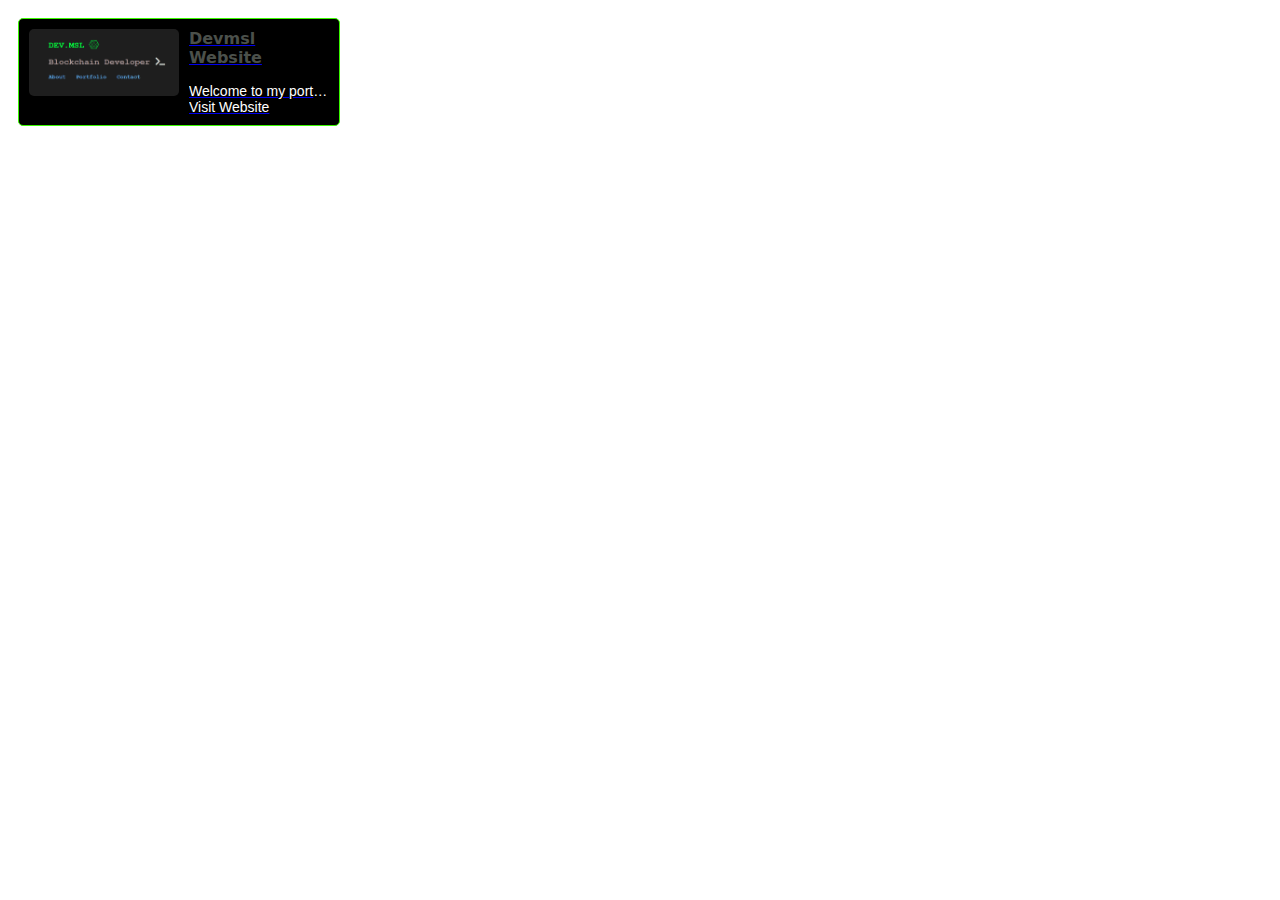
<file: preview.html>
<!DOCTYPE html>
<html lang="en">
<head>
    <meta charset="UTF-8">
    <meta name="viewport" content="width=device-width, initial-scale=1.0">
    <title>preview</title>
    <link rel="stylesheet" href="pre.css">
    <link rel="icon" href="/icons8-favicon-18.png" type="image/x-icon">

</head>
<body>
    <div class="link-preview">
        <a href="https://devmsl.bio" target="_blank">
          <div class="preview-image">
            <!-- Your website's logo or thumbnail image -->
            <img src="/Capture.PNG" alt="Website Thumbnail">
          </div>
          <div class="preview-content">
            <h3>Devmsl Website</h3>
            <p>Welcome to my portfolio website. I am a blockchain developer...</p>
            <p>Visit Website</p>
          </div>
        </a>
      </div>
      
      
</body>
</html>
</file>
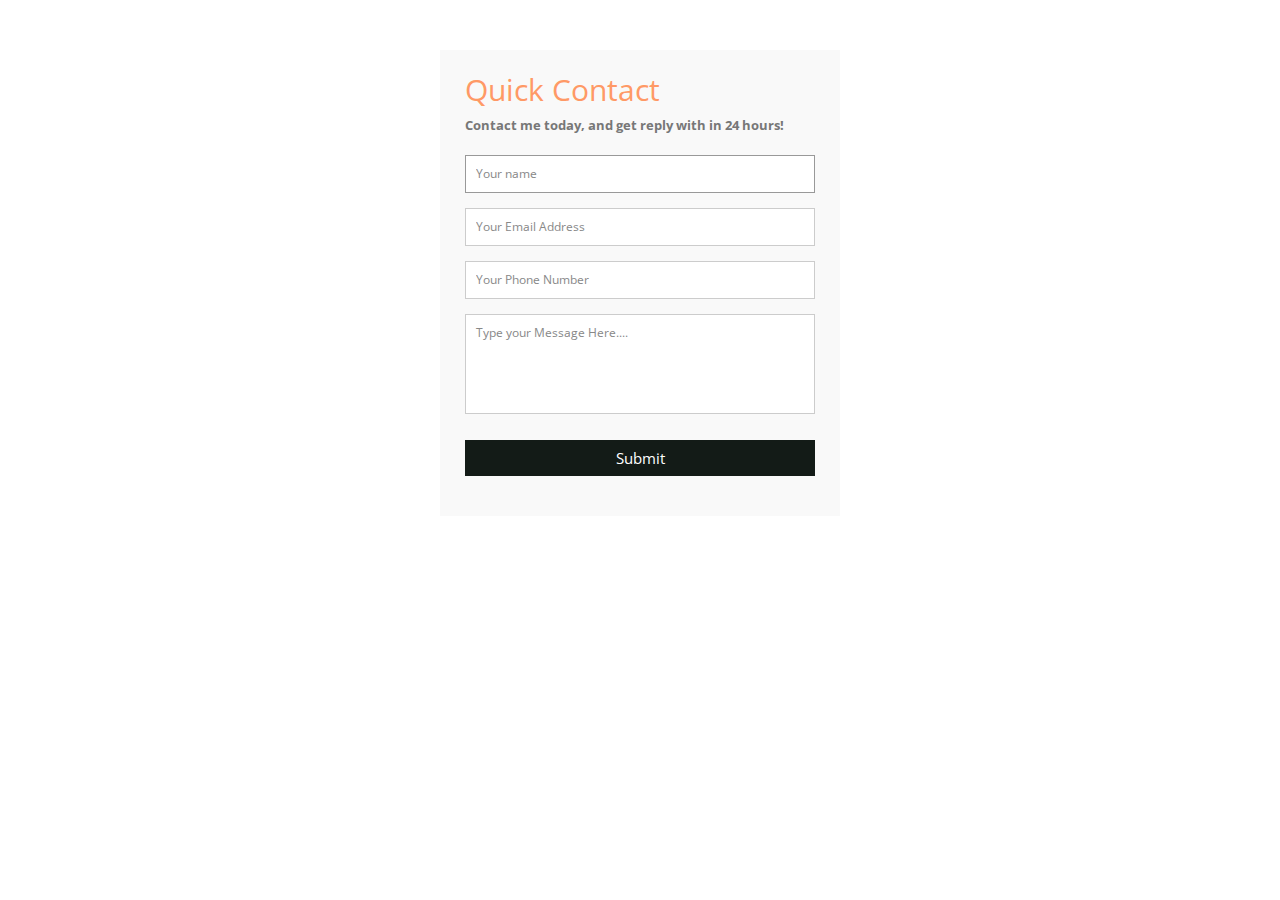
<file: mobirise.com/contact.html>
<!DOCTYPE html>
<html lang="en">
<head>
    <meta charset="UTF-8">
    <meta http-equiv="X-UA-Compatible" content="IE=edge">
    <meta name="viewport" content="width=device-width, initial-scale=1.0">
    <title>Document</title>
    <link rel="stylesheet" href="contact.css">
</head>
<body>
    <div class="container">  
        <form id="contact" action="" method="post">
          <h3>Quick Contact</h3>
          <h4>Contact me today, and get reply with in 24 hours!</h4>
          <fieldset>
            <input placeholder="Your name" type="text" tabindex="1" required autofocus>
          </fieldset>
          <fieldset>
            <input placeholder="Your Email Address" type="email" tabindex="2" required>
          </fieldset>
          <fieldset>
            <input placeholder="Your Phone Number" type="tel" tabindex="3" required>
          </fieldset>
          <fieldset>
            <textarea placeholder="Type your Message Here...." tabindex="5" required></textarea>
          </fieldset>
          <fieldset>
            <button name="submit" type="submit" id="contact-submit" data-submit="...Sending">Submit</button>
          </fieldset>
        </form>
       
        
      </div>
</body>
</html>
</file>
<file: pre.css>
.link-preview {
    background: #000000;
    display: inline-block;
    width: 300px;
    border: 1px solid #3af800;
    margin: 10px;
    padding: 10px;
    border-radius: 5px;
    text-align: left;
  }
  
  .preview-image img {
    max-width: 150px; /* Increase the max-width */
    max-height: 150px; /* Increase the max-height */
    float: left;
    margin-right: 10px;
    border-radius: 5px;
  }
  
  
  .preview-content {
    overflow: hidden;
    text-overflow: ellipsis;
  }
  
  .preview-content h3 {
    font-family: system-ui, -apple-system, BlinkMacSystemFont, 'Segoe UI', Roboto, Oxygen, Ubuntu, Cantarell, 'Open Sans', 'Helvetica Neue', sans-serif;
    color: rgb(75, 80, 75);
    font-size: 16px;
    margin-top: 0;
  }
  
  .preview-content p {
    font-family: 'Segoe UI', Tahoma, Geneva, Verdana, sans-serif;
    color: rgb(255, 255, 255);
    font-size: 14px;
    margin: 0;
    white-space: nowrap;
    overflow: hidden;
    text-overflow: ellipsis;
  }
  
  .preview-content a {
    text-decoration: none;
    color: #17191b;
  }
</file>
<file: mobirise.com/contact.css>
@import url(https://fonts.googleapis.com/css?family=Open+Sans:400italic,400,300,600);

* {
	margin:0;
	padding:0;
	box-sizing:border-box;
	-webkit-box-sizing:border-box;
	-moz-box-sizing:border-box;
	-webkit-font-smoothing:antialiased;
	-moz-font-smoothing:antialiased;
	-o-font-smoothing:antialiased;
	font-smoothing:antialiased;
	text-rendering:optimizeLegibility;
}

body {
	font-family:"Open Sans", Helvetica, Arial, sans-serif;
	font-weight:300;
	font-size: 12px;
	line-height:30px;
	color:#777;
	background:rgb(41, 80, 90)110, 163, 176);
}

.container {
	max-width:400px;
	width:100%;
	margin:0 auto;
	position:relative;
}

#contact input[type="text"], #contact input[type="email"], #contact input[type="tel"], #contact input[type="url"], #contact textarea, #contact button[type="submit"] { font:400 12px/16px "Open Sans", Helvetica, Arial, sans-serif; }

#contact {
	background:#F9F9F9;
	padding:25px;
	margin:50px 0;
}

#contact h3 {
	color: #F96;
	display: block;
	font-size: 30px;
	font-weight: 400;
}

#contact h4 {
	margin:5px 0 15px;
	display:block;
	font-size:13px;
}

fieldset {
	border: medium none !important;
	margin: 0 0 10px;
	min-width: 100%;
	padding: 0;
	width: 100%;
}

#contact input[type="text"], #contact input[type="email"], #contact input[type="tel"], #contact input[type="url"], #contact textarea {
	width:100%;
	border:1px solid #CCC;
	background:#FFF;
	margin:0 0 5px;
	padding:10px;
}

#contact input[type="text"]:hover, #contact input[type="email"]:hover, #contact input[type="tel"]:hover, #contact input[type="url"]:hover, #contact textarea:hover {
	-webkit-transition:border-color 0.3s ease-in-out;
	-moz-transition:border-color 0.3s ease-in-out;
	transition:border-color 0.3s ease-in-out;
	border:1px solid #AAA;
}

#contact textarea {
	height:100px;
	max-width:100%;
  resize:none;
}

#contact button[type="submit"] {
	cursor:pointer;
	width:100%;
	border:none;
	background:#131b17;
	color:#FFF;
	margin:0 0 5px;
	padding:10px;
	font-size:15px;
}

#contact button[type="submit"]:hover {
    background:#000c05;
    -webkit-transition:background 0.3s ease-in-out;
    -moz-transition:background 0.3s ease-in-out;
    transition:background 0.3s ease-in-out;
}

#contact button[type="submit"]:active { box-shadow:inset 0 1px 3px rgba(0, 0, 0, 0.5); }

#contact input:focus, #contact textarea:focus {
	outline:0;
	border:1px solid #999;
}
::-webkit-input-placeholder {
 color:#888;
}
:-moz-placeholder {
 color:#888;
}
::-moz-placeholder {
 color:#888;
}
:-ms-input-placeholder {
 color:#888;
}
</file>
